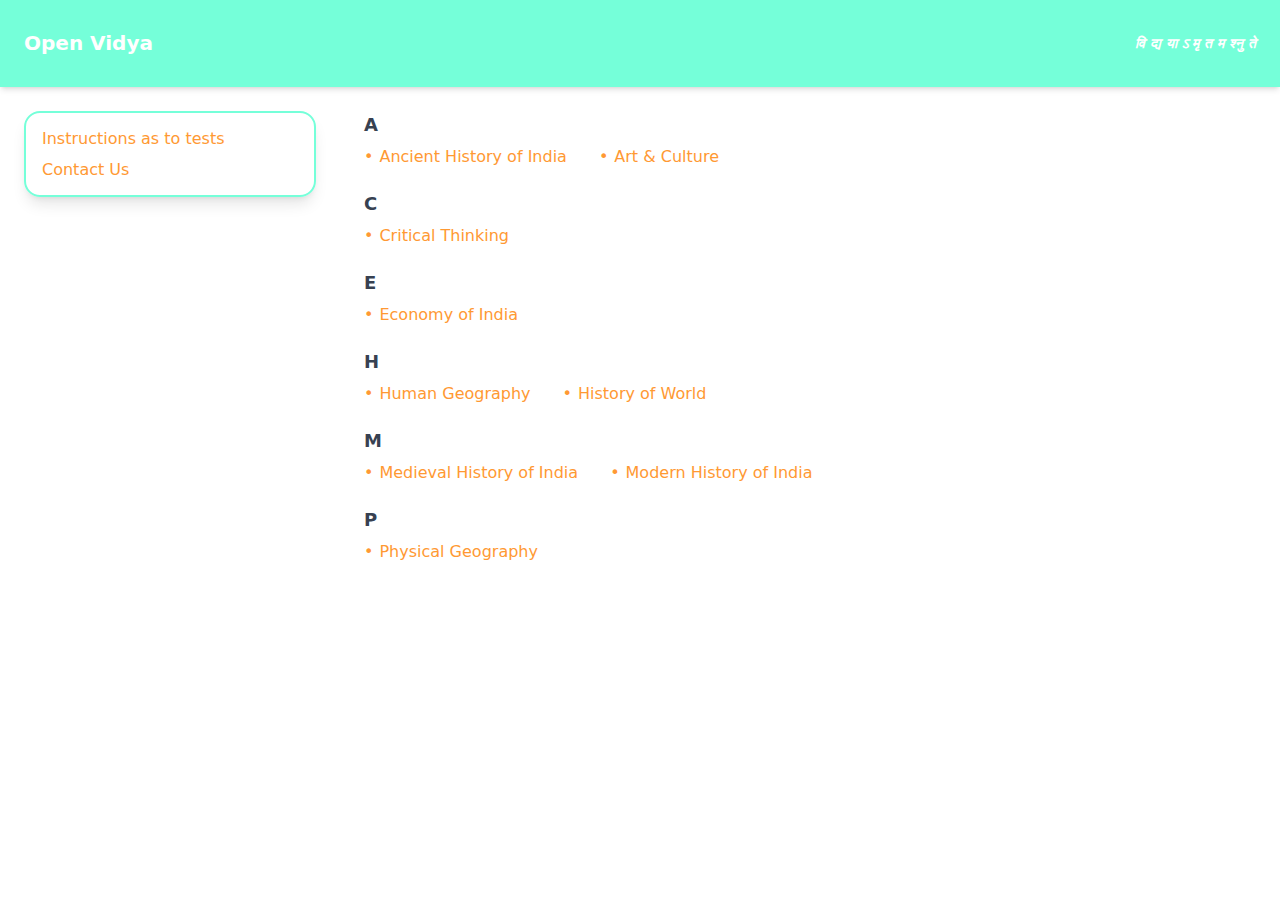
<file: index.html>
<!DOCTYPE html>
<html lang="en">
<head>
  <meta charset="UTF-8" />
  <meta name="viewport" content="width=device-width, initial-scale=1" />
  <title>Open Vidya</title>
  <style>
    /* Basic body reset and font settings to match Tailwind's defaults */
    body {
      margin: 0;
      background-color: #ffffff;
      color: #1f2937; /* text-gray-800 */
      font-family: ui-sans-serif, system-ui, -apple-system, BlinkMacSystemFont, "Segoe UI", Roboto, "Helvetica Neue", Arial, "Noto Sans", sans-serif, "Apple Color Emoji", "Segoe UI Emoji", "Segoe UI Symbol", "Noto Color Emoji";
      min-height: 100vh;
    }

    /* Custom classes from the original code */
    .saffron-link {
      color: #ff9933;
      text-decoration: none; /* Added for consistency */
    }
    
    .dot::before {
      content: "•";
      margin-right: 6px;
      color: #ff9933;
    }

    /* Class to handle sidebar link styles and hover effect */
    .sidebar-link {
      color: #ff9933;          /* saffron-link color */
      font-weight: 500;         /* font-medium */
      text-decoration: none;    /* Default state */
    }
    
    .sidebar-link:hover {
      text-decoration: underline; /* hover:underline */
    }
  </style>
</head>
<body>

  <!-- Header -->
  <header style="background-color: #75ffd9; color: #ffffff; font-weight: 700; padding: 1rem 1.5rem; display: flex; justify-content: space-between; align-items: center; box-shadow: 0 4px 6px -1px rgb(0 0 0 / 0.1), 0 2px 4px -2px rgb(0 0 0 / 0.1);">
    <h1 style="font-size: 1.25rem; line-height: 1.75rem;">Open Vidya</h1>
    <p style="font-size: 0.875rem; line-height: 1.25rem; font-style: italic;">वि द्य या ऽ मृ त म श्नु ते</p>
  </header>

  <div style="display: flex;">

    <!-- Sticky Sidebar Box -->
    <aside style="width: 16rem; padding: 1rem; margin: 1.5rem; border: 2px solid #75ffd9; border-radius: 1rem; box-shadow: 0 10px 15px -3px rgb(0 0 0 / 0.1), 0 4px 6px -4px rgb(0 0 0 / 0.1); position: sticky; top: 1.5rem; height: fit-content; align-self: flex-start;">
      <ul style="list-style: none; padding: 0; margin: 0; display: flex; flex-direction: column; gap: 0.75rem;">
        <li><a href="#" class="sidebar-link">Instructions as to tests</a></li>
        <li><a href="#" class="sidebar-link">Contact Us</a></li>
      </ul>
    </aside>

    <!-- Main Content -->
    <main style="flex-grow: 1; padding: 1.5rem;">
      <div style="display: flex; flex-direction: column; gap: 1.5rem;">

        <!-- A -->
        <div>
          <h2 style="font-size: 1.125rem; line-height: 1.75rem; font-weight: 600; color: #374151; margin:0;">A</h2>
          <div style="display: flex; flex-wrap: wrap; column-gap: 2rem; row-gap: 0.5rem; margin-top: 0.5rem;">
            <a href="ancient-history-in" class="dot saffron-link">Ancient History of India</a>
            <a href="art-culture" class="dot saffron-link">Art & Culture</a>
          </div>
        </div>

        <!-- C -->
        <div>
          <h2 style="font-size: 1.125rem; line-height: 1.75rem; font-weight: 600; color: #374151; margin:0;">C</h2>
          <div style="display: flex; flex-wrap: wrap; column-gap: 2rem; row-gap: 0.5rem; margin-top: 0.5rem;">
            <a href="critical" class="dot saffron-link">Critical Thinking</a>
          </div>
        </div>

        <!-- E -->
        <div>
          <h2 style="font-size: 1.125rem; line-height: 1.75rem; font-weight: 600; color: #374151; margin:0;">E</h2>
          <div style="display: flex; flex-wrap: wrap; column-gap: 2rem; row-gap: 0.5rem; margin-top: 0.5rem;">
            <a href="ind_economy" class="dot saffron-link">Economy of India</a>
          </div>
        </div>

        <!-- H -->
        <div>
          <h2 style="font-size: 1.125rem; line-height: 1.75rem; font-weight: 600; color: #374151; margin:0;">H</h2>
          <div style="display: flex; flex-wrap: wrap; column-gap: 2rem; row-gap: 0.5rem; margin-top: 0.5rem;">
            <a href="human-geo" class="dot saffron-link">Human Geography</a>
            <a href="hitory-world" class="dot saffron-link">History of World</a>
          </div>
        </div>

        <!-- M -->
        <div>
          <h2 style="font-size: 1.125rem; line-height: 1.75rem; font-weight: 600; color: #374151; margin:0;">M</h2>
          <div style="display: flex; flex-wrap: wrap; column-gap: 2rem; row-gap: 0.5rem; margin-top: 0.5rem;">
            <a href="medieval-history-in" class="dot saffron-link">Medieval History of India</a>
            <a href="modern-history-in" class="dot saffron-link">Modern History of India</a>
          </div>
        </div>

        <!-- P -->
        <div>
          <h2 style="font-size: 1.125rem; line-height: 1.75rem; font-weight: 600; color: #374151; margin:0;">P</h2>
          <div style="display: flex; flex-wrap: wrap; column-gap: 2rem; row-gap: 0.5rem; margin-top: 0.5rem;">
            <a href="physical-geo" class="dot saffron-link">Physical Geography</a>
          </div>
        </div>

      </div>
    </main>
  </div>

</body>
</html>
</file>
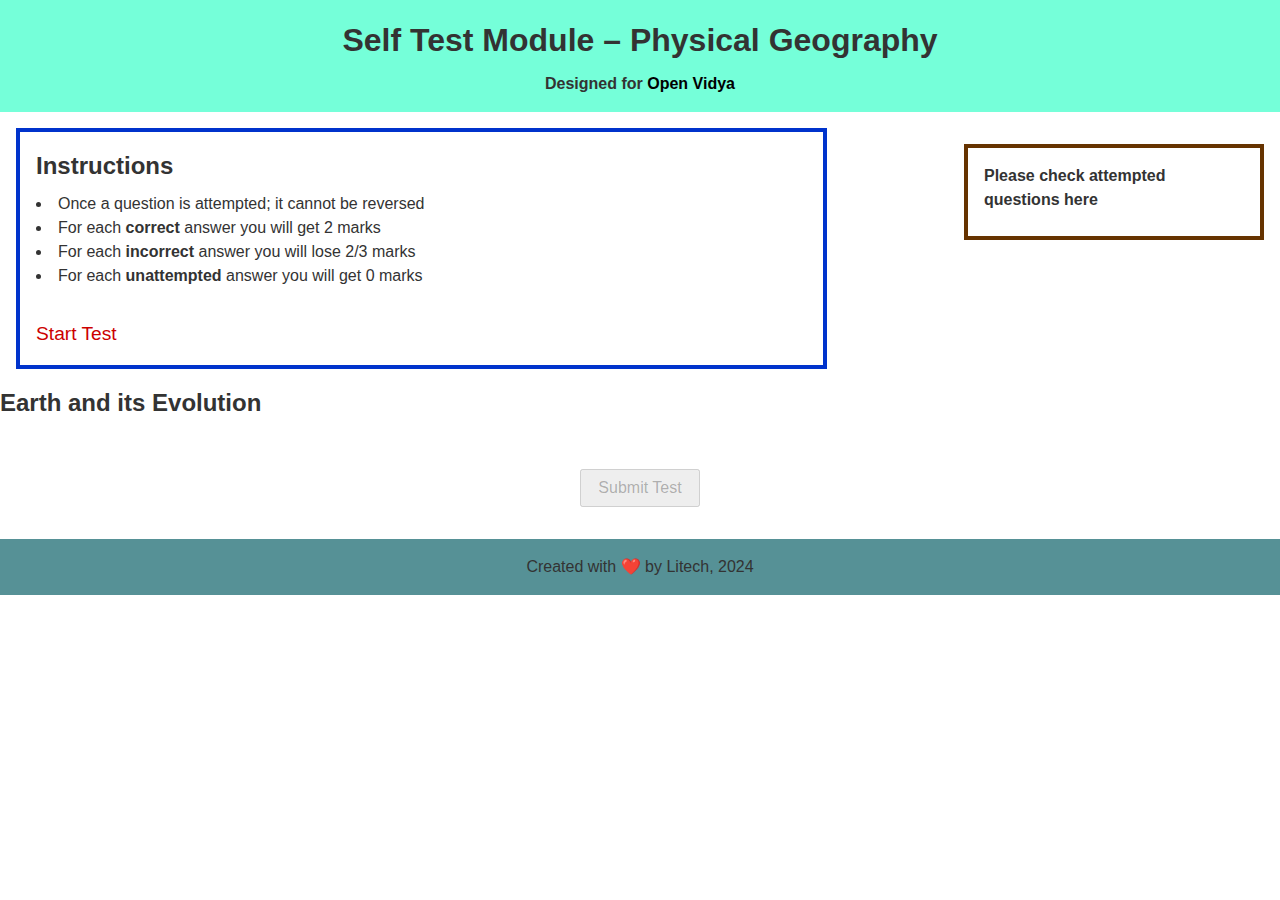
<file: physical-geo/index.html>
<!DOCTYPE html>
<html lang="en">
<head>
  <meta charset="UTF-8">
  <meta name="viewport" content="width=device-width, initial-scale=1.0">
  <title>Self Test Module</title>
  <link rel="stylesheet" href="test_styling.css">
</head>
<body>
  <!-- Mobile Nav Toggle (hidden on desktop) -->
  <button class="toggle-nav" id="toggle-nav">☰ Questions</button>

  <!-- Header -->
  <header class="header">
    <h1 id="subject-name">Self Test Module – Test sub</h1>
    <b><p class="subtitle">Designed for <a href="#" style="color: black;">Open Vidya</a></p></b>
  </header>

  <!-- Instructions & Navigation Container -->
  <section class="instructions-container">
    <div class="instructions-box">
      <h2>Instructions</h2>
      <ul>
        <li>Once a question is attempted; it cannot be reversed</li>
        <li>For each <strong>correct</strong> answer you will get 2 marks</li>
        <li>For each <strong>incorrect</strong> answer you will lose 2/3 marks</li>
        <li>For each <strong>unattempted</strong> answer you will get 0 marks</li>
      </ul>
      <a href="#" id="start-test" class="start-link">Start Test</a>
    </div>
    <aside class="nav-box">
      <p>Please check attempted questions here</p>
      <div id="nav-items"></div>
    </aside>
  </section>

  <!-- Topic Heading inserted by JS -->
  <div id="topic-container"></div>

  <!-- Quiz container -->
  <form id="quiz-container"></form>

  <!-- Submit button -->
  <div class="controls">
    <button id="submit" disabled>Submit Test</button>
  </div>

  <!-- Mobile bottom bar (hidden on desktop) -->
  <div class="mobile-bar" id="mobile-bar">
    <button id="prev-q">←</button>
    <button id="next-q">→</button>
  </div>

  <!-- Footer -->
  <footer class="footer">
    <p>Created with <span class="heart">❤️</span> by Litech, 2024</p>
  </footer>

  <script src="test_set.js"></script>
  <script src="evaluate_test.js"></script>
</body>
</html>
</file>
<file: physical-geo/test_styling.css>
/* Reset & Base */
* {
  margin: 0;
  padding: 0;
  box-sizing: border-box;
}
body {
  font-family: Arial, sans-serif;
  line-height: 1.5;
  color: #333;
}
a {
  color: #0066cc;
  text-decoration: none;
}
a:hover {
  text-decoration: underline;
}

/* Header */
.header {
  background: #75ffd9;
  text-align: center;
  padding: 1rem;
}
.header h1 {
  font-size: 2rem;
}
.subtitle {
  margin-top: 0.5rem;
  font-size: 1rem;
}

/* Instructions & Navigation Layout */
.instructions-container {
  display: flex;
  flex-wrap: nowrap;
  gap: 1rem;
  padding: 1rem;
}
.instructions-box {
  flex: 2;
  border: 4px solid #0033cc;
  padding: 1rem;
  background: #fff;
  max-width: 65%;
}
.instructions-box h2 {
  margin-bottom: 0.5rem;
}
.instructions-box ul {
  list-style: disc inside;
  margin-bottom: 1rem;
}
.start-link {
  display: inline-block;
  margin-top: 1rem;
  font-size: 1.2rem;
  color: #cc0000;
}

.nav-box {
  flex: 1;
  border: 4px solid #663300;
  padding: 1rem;
  background: #fff;
  position: sticky;
  margin-top: 5%;
}
.nav-box p {
  font-weight: bold;
  margin-bottom: 0.5rem;
}
#nav-items {
  display: flex;
  flex-wrap: wrap;
  gap: 0.5rem;
}
.nav-question {
  width: 2rem;
  height: 2rem;
  display: flex;
  align-items: center;
  justify-content: center;
  background: #eee;
  cursor: pointer;
  border-radius: 4px;
}
.nav-question.attempted {
  background: #ffd54f;
}
.nav-question.correct {
  background: #a5d6a7;
}
.nav-question.wrong {
  background: #ef9a9a;
}

/* Quiz & Controls */
#topic-container h2 {
  text-align: left;
  padding: 0 1rem;
  margin-bottom: 0.5rem;
}
#quiz-container {
  width: 65%;
  padding: 1rem;
}
#quiz-container fieldset {
  margin-bottom: 1rem;
  border: 1px solid #ccc;
  padding: 1rem;
}
#quiz-container legend {
  font-weight: bold;
}
.explanation {
  margin-top: 0.5rem;
  font-style: italic;
}
.controls {
  text-align: center;
  margin: 1rem 0;
}
.controls button {
  padding: 0.5rem 1rem;
  font-size: 1rem;
}
.summary {
  border: 1px solid #4caf50;
  padding: 1rem;
  margin: 1rem;
  background: #e8f5e9;
}

/* Mobile Nav Toggle & Bottom Bar */
.toggle-nav {
  display: none;
}
.mobile-bar {
  display: none;
}
#mobile-bar {
  display: none;
}

.summary {
  width: 65%;
}
/* Footer */
.footer {
  background: #569196;
  text-align: center;
  padding: 1rem;
  margin-top: 2rem;
}
.footer .heart {
  color: red;
}

/* Responsive */
@media (min-width: 800px) {
  /* Desktop & large tablets: fix nav-box to viewport */
  .nav-box {
    position: fixed;
    top: calc(1rem + 4rem);
    right: 1rem;
    width: 30%;
    max-width: 300px;
  }

  /* Ensure quiz container leaves space on right */
  #quiz-container {
    margin-right: 35%;
  }

  .summary {
    margin-right: 35%;
  }
  /* Hide mobile-specific elements */
  .toggle-nav,
  #mobile-bar {
    display: none;
  }
}

@media (max-width: 799px) {
  .instructions-container {
    flex-direction: column;
  }
  .instructions-box {
    max-width: 100%;
  }
  .toggle-nav {
    display: block;
    position: fixed;
    top: 0.5rem;
    left: 0.5rem;
    background: #663300;
    color: #fff;
    border: none;
    padding: 0.5rem;
    font-size: 1rem;
    border-radius: 4px;
    z-index: 1001;
  }
  .nav-box {
    position: fixed;
    top: 30;
    left: -100%;
    height: auto;
    width: 80%;
    max-width: 300px;
    background: #fff;
    border: 4px solid #663300;
    padding: 1rem;
    z-index: 1000;
    transition: left 0.3s ease;
    overflow-y: auto;
  }
  .nav-box.open {
    left: 0;
  }
  #quiz-container {
    width: 100%;
  }
  .summary {
    width: 90%;
  }
  #mobile-bar {
    display: flex;
    position: fixed;
    bottom: 0;
    left: 0;
    width: 100%;
    background: #75ffd9;
    justify-content: center;
    padding: 0.5rem;
    gap: 1rem;
    z-index: 1000;
  }
  #mobile-bar button {
    background: transparent;
    border: none;
    font-size: 1.5rem;
    cursor: pointer;
  }
}
</file>
